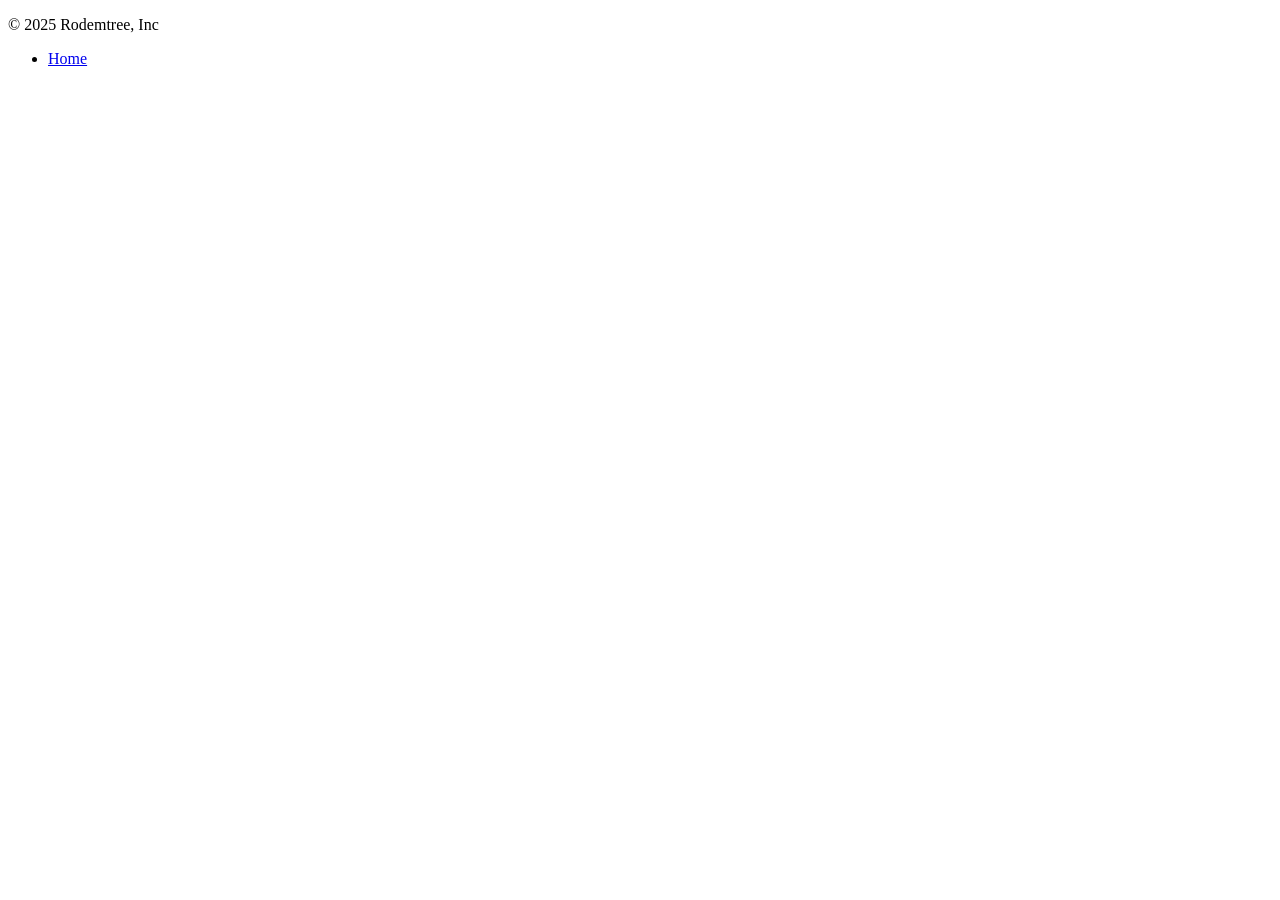
<file: src/main/resources/templates/footer.html>
<!DOCTYPE html>
<html lang="ko">
<head>
    <meta charset="UTF-8">
    <title>Footer template</title>
</head>
<body>
<footer class="container d-flex flex-wrap justify-content-between align-items-center py-3 my-4 border-top">
    <p class="col-md-4 mb-0 text-muted">&copy; 2025 Rodemtree, Inc</p>

    <ul class="nav col-md-4 justify-content-end">
        <li class="nav-item"><a href="/" class="nav-link px-2 text-muted">Home</a></li>
    </ul>
</footer>
</body>
</html>
</file>
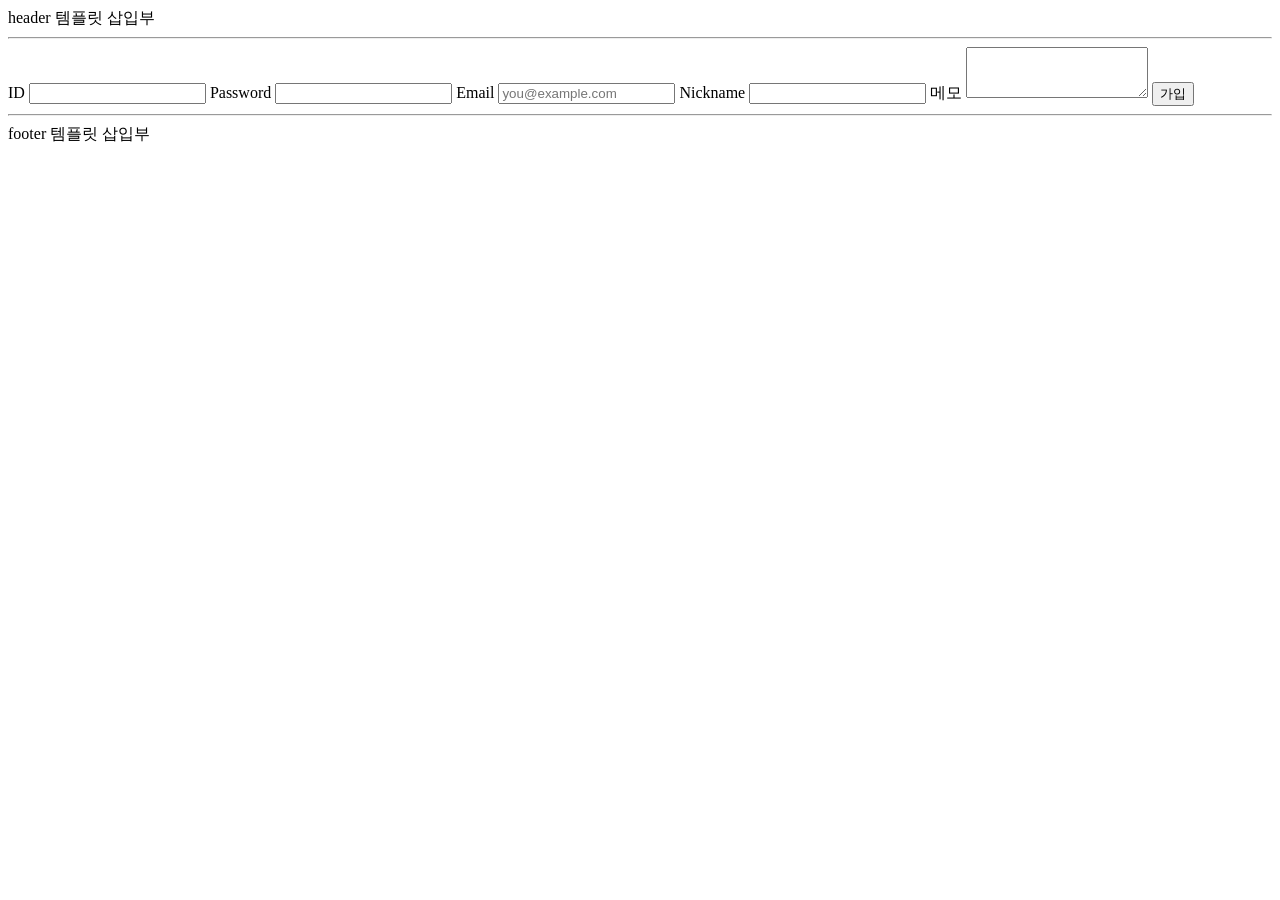
<file: src/main/resources/templates/sign-up.html>
<!DOCTYPE html>
<html lang="ko">
<head>
    <meta charset="UTF-8">
    <title>회원 가입</title>
</head>
<body>
<header>
    header 템플릿 삽입부
    <hr>
</header>

<form>
    <label for="userId">ID</label>
    <input id="userId" type="text" required>
    <label for="password">Password</label>
    <input id="password" type="password" required>
    <label for="email">Email</label>
    <input id="email" type="email" placeholder="you@example.com">
    <label for="nickname">Nickname</label>
    <input id="nickname" type="text">
    <label for="memo">메모</label>
    <textarea id="memo" rows="3"></textarea>
    <button type="submit">가입</button>
</form>

<footer>
    <hr>
    footer 템플릿 삽입부
</footer>
</body>
</html>
</file>
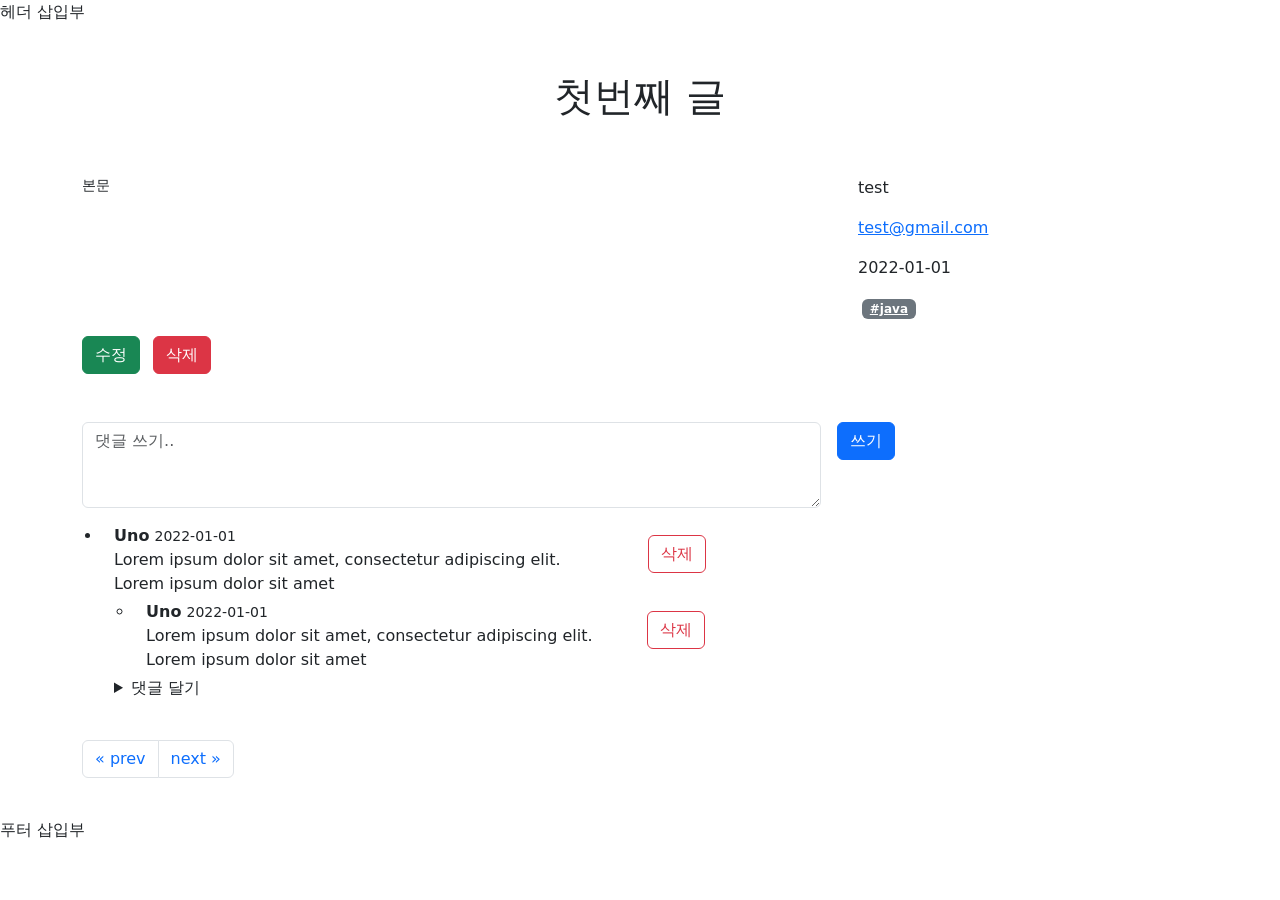
<file: src/main/resources/templates/articles/detail.html>
<!DOCTYPE html>
<html lang="ko">
<head>
    <meta charset="UTF-8">
    <meta name="viewport" content="width=device-width, initial-scale=1">
    <title>게시글 페이지</title>
    <link href="https://cdn.jsdelivr.net/npm/bootstrap@5.3.7/dist/css/bootstrap.min.css" rel="stylesheet"
          integrity="sha384-LN+7fdVzj6u52u30Kp6M/trliBMCMKTyK833zpbD+pXdCLuTusPj697FH4R/5mcr" crossorigin="anonymous">
</head>
<body>
<header id="header">
    헤더 삽입부
    <br>
</header>

<main class="container" id="article-main">
    <header class="py-5 text-center" id="article-header">
        <h1>첫번째 글</h1>
    </header>

    <div class="row g-5">
        <section class="col-md-3 col-lg-4 order-md-last">
            <aside>
                <p><span id="nickname">test</span></p>
                <p><a id="email" href="mailto:test.gmail.com">test@gmail.com</a></p>
                <p>
                    <time id="created-at" datetime="2022-01-01T00:00:00">2022-01-01</time>
                </p>
                <p><span id="hashtag" class="badge text-bg-secondary mx-1"><a class="text-reset">#java</a></span></p>
            </aside>
        </section>

        <article id="article-content" class="col-md-9 col-lg-8">
            <pre>본문</pre>
        </article>
    </div>

    <div class="row g-5" id="article-buttons">
        <form id="delete-article-form">
            <div class="pb-5 d-grid gap-2 d-md-block">
                <a class="btn btn-success me-md-2" role="button" id="update-article">수정</a>
                <button class="btn btn-danger me-md-2" type="submit">삭제</button>
            </div>
        </form>
    </div>

    <div class="row g-5">
        <section>
            <form class="row g-3 comment-form">
                <input type="hidden" class="article-id">
                <div class="col-md-9 col-lg-8">
                    <label for="comment-textbox" hidden>댓글</label>
                    <textarea class="form-control comment-textbox" id="comment-textbox" placeholder="댓글 쓰기.." rows="3"
                              required></textarea>
                </div>
                <div class="col-md-3 col-lg-4">
                    <label for="comment-submit" hidden>댓글 쓰기</label>
                    <button class="btn btn-primary" id="comment-submit" type="submit">쓰기</button>
                </div>
            </form>

            <ul id="article-comments" class="row col-md-10 col-lg-8 pt-3">
                <li class="parent-comment">
                    <form class="comment-delete-form">
                        <input type="hidden" class="article-id">
                        <div class="row">
                            <div class="col-md-10 col-lg-9">
                                <strong>Uno</strong>
                                <small>
                                    <time>2022-01-01</time>
                                </small>
                                <p class="mb-1">
                                    Lorem ipsum dolor sit amet, consectetur adipiscing elit.<br>
                                    Lorem ipsum dolor sit amet
                                </p>
                            </div>
                            <div class="col-2 mb-3 align-self-center">
                                <button type="submit" class="btn btn-outline-danger">삭제</button>
                            </div>
                        </div>
                    </form>

                    <ul class="row me-0">
                        <li class="child-comment">
                            <form class="comment-delete-form">
                                <input type="hidden" class="article-id">
                                <div class="row">
                                    <div class="col-md-10 col-lg-9">
                                        <strong>Uno</strong>
                                        <small><time>2022-01-01</time></small>
                                        <p class="mb-1">
                                            Lorem ipsum dolor sit amet, consectetur adipiscing elit.<br>
                                            Lorem ipsum dolor sit amet
                                        </p>
                                    </div>
                                    <div class="col-2 mb-3 align-self-center">
                                        <button type="submit" class="btn btn-outline-danger">삭제</button>
                                    </div>
                                </div>
                            </form>
                        </li>
                    </ul>

                    <div class="row">
                        <details class="col-md-10 col-lg-9 mb-4">
                            <summary>댓글 달기</summary>
                            <form class="comment-form">
                                <input type="hidden" class="article-id">
                                <input type="hidden" class="parent-comment-id">
                                <textarea class="form-control comment-textbox" placeholder="댓글 쓰기.." rows="2" required></textarea>
                                <button class="form-control btn btn-primary mt-2" type="submit">쓰기</button>
                            </form>
                        </details>
                    </div>
                </li>
            </ul>
        </section>
    </div>

    <div class="row g-5">
        <nav id="pagination" aria-label="Page navigation">
            <ul class="pagination">
                <li class="page-item">
                    <a class="page-link" href="#" aria-label="Previous">
                        <span aria-hidden="true">&laquo; prev</span>
                    </a>
                </li>
                <li class="page-item">
                    <a class="page-link" href="#" aria-label="Next">
                        <span aria-hidden="true">next &raquo;</span>
                    </a>
                </li>
            </ul>
        </nav>
    </div>
</main>

<footer id="footer">
    <br>
    푸터 삽입부
</footer>
<script src="https://cdn.jsdelivr.net/npm/bootstrap@5.3.7/dist/js/bootstrap.bundle.min.js"
        integrity="sha384-ndDqU0Gzau9qJ1lfW4pNLlhNTkCfHzAVBReH9diLvGRem5+R9g2FzA8ZGN954O5Q"
        crossorigin="anonymous"></script>
</body>
</html>
</file>
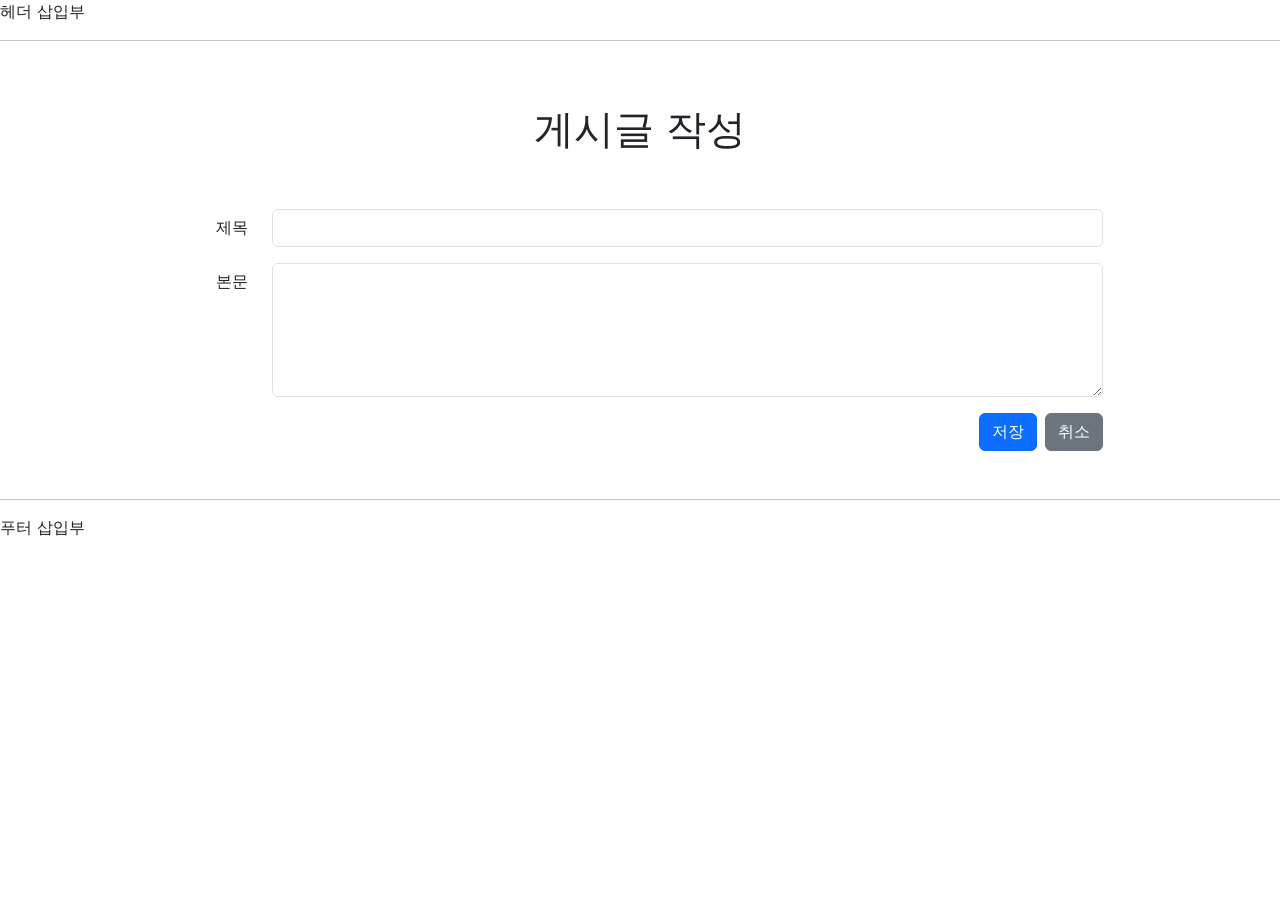
<file: src/main/resources/templates/articles/form.html>
<!DOCTYPE html>
<html lang="ko">
<head>
    <meta charset="UTF-8">
    <meta name="viewport" content="width=device-width, initial-scale=1">
    <title>새 게시글 등록</title>

    <link href="https://cdn.jsdelivr.net/npm/bootstrap@5.3.7/dist/css/bootstrap.min.css" rel="stylesheet"
          integrity="sha384-LN+7fdVzj6u52u30Kp6M/trliBMCMKTyK833zpbD+pXdCLuTusPj697FH4R/5mcr" crossorigin="anonymous">
</head>

<body>

<header id="header">
    헤더 삽입부
    <hr>
</header>

<div class="container">
    <header id="article-form-header" class="py-5 text-center">
        <h1>게시글 작성</h1>
    </header>

    <form id="article-form">
        <div class="row mb-3 justify-content-md-center">
            <label for="title" class="col-sm-2 col-lg-1 col-form-label text-sm-end">제목</label>
            <div class="col-sm-8 col-lg-9">
                <input type="text" class="form-control" id="title" name="title" required>
            </div>
        </div>
        <div class="row mb-3 justify-content-md-center">
            <label for="content" class="col-sm-2 col-lg-1 col-form-label text-sm-end">본문</label>
            <div class="col-sm-8 col-lg-9">
                <textarea class="form-control" id="content" name="content" rows="5" required></textarea>
            </div>
        </div>
        <div class="row mb-5 justify-content-md-center">
            <div class="col-sm-10 d-grid gap-2 d-sm-flex justify-content-sm-end">
                <button type="submit" class="btn btn-primary" id="submit-button">저장</button>
                <button type="button" class="btn btn-secondary" id="cancel-button">취소</button>
            </div>
        </div>
    </form>
</div>

<footer id="footer">
    <hr>
    푸터 삽입부
</footer>

<script src="https://cdn.jsdelivr.net/npm/bootstrap@5.3.7/dist/js/bootstrap.bundle.min.js"
        integrity="sha384-ndDqU0Gzau9qJ1lfW4pNLlhNTkCfHzAVBReH9diLvGRem5+R9g2FzA8ZGN954O5Q"
        crossorigin="anonymous"></script>
</body>
</html>
</file>
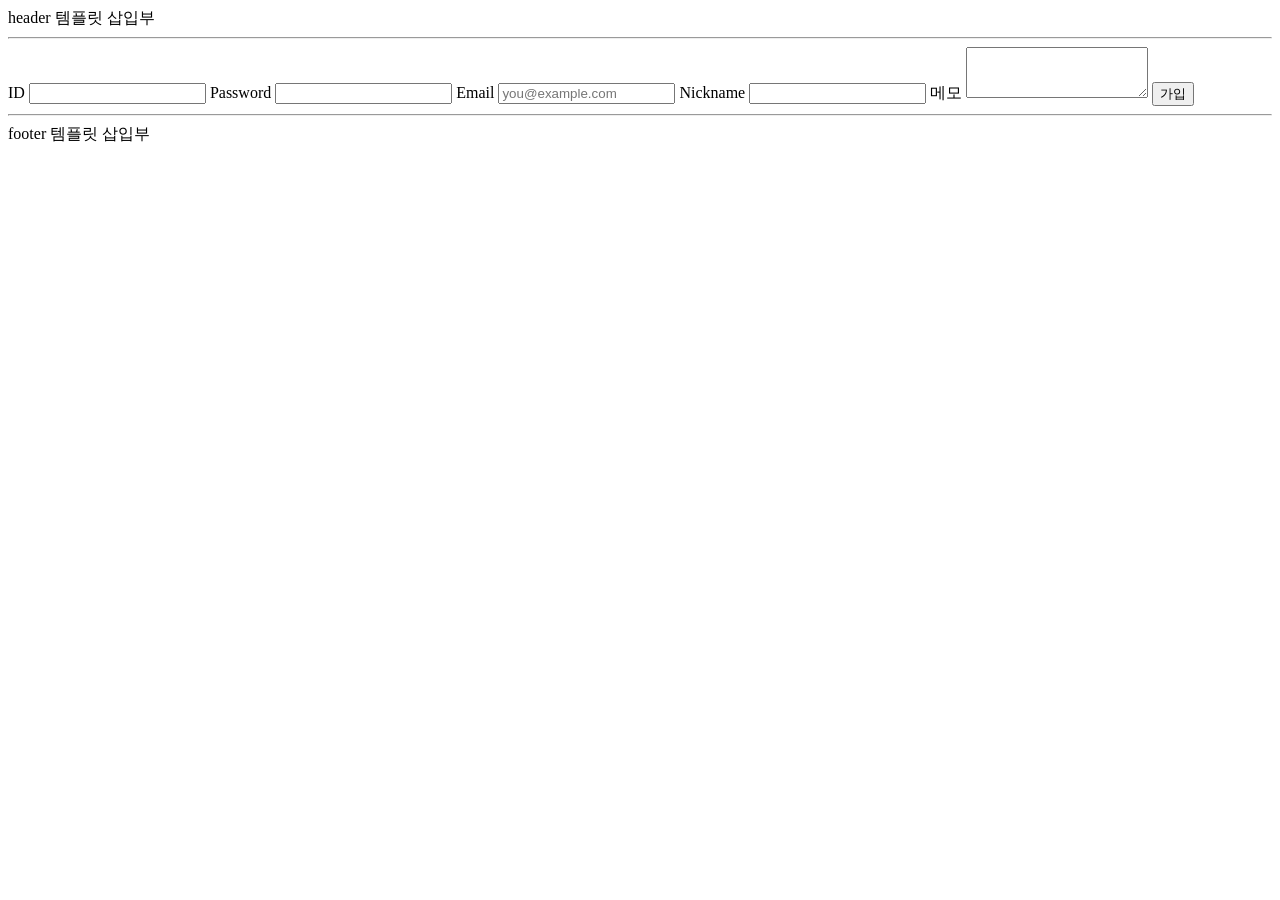
<file: src/main/resources/templates/articles/sign-up.html>
<!DOCTYPE html>
<html lang="ko">
<head>
    <meta charset="UTF-8">
    <title>회원 가입</title>
</head>
<body>
<header>
    header 템플릿 삽입부
    <hr>
</header>

<form>
    <label for="userId">ID</label>
    <input id="userId" type="text" required>
    <label for="password">Password</label>
    <input id="password" type="password" required>
    <label for="email">Email</label>
    <input id="email" type="email" placeholder="you@example.com">
    <label for="nickname">Nickname</label>
    <input id="nickname" type="text">
    <label for="memo">메모</label>
    <textarea id="memo" rows="3"></textarea>
    <button type="submit">가입</button>
</form>

<footer>
    <hr>
    footer 템플릿 삽입부
</footer>

</body>
</html>
</file>
